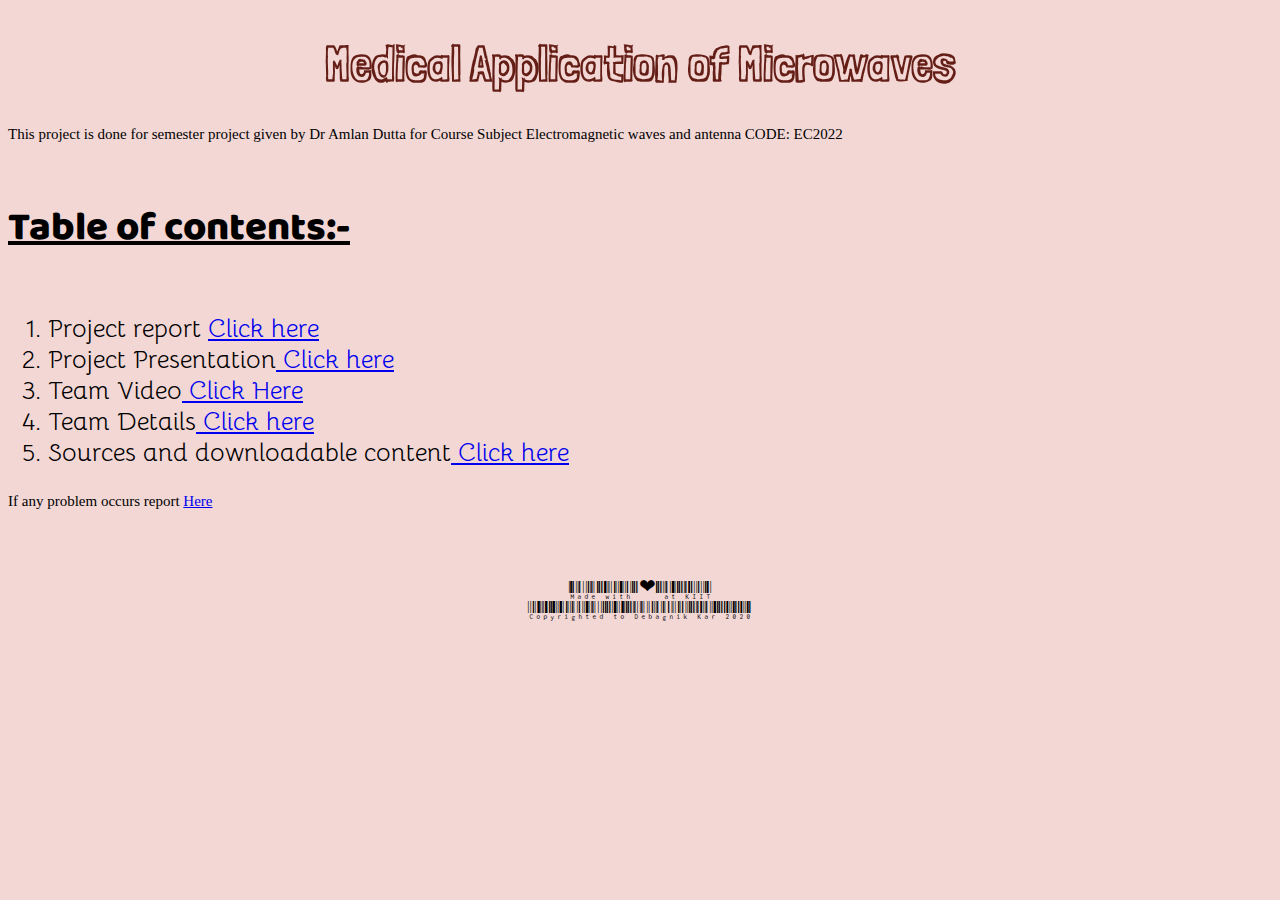
<file: toc.html>
<!DOCTYPE html>
<html lang="en">

<head>
    <meta charset="utf-8">
    <title>
      A project on Medical application of Microwaves
    </title>

    <link rel="stylesheet" href="design.css">
    <link href="https://fonts.googleapis.com/css?family=Baloo+2|Bellota|Libre+Barcode+128+Text|Londrina+Sketch&display=swap" rel="stylesheet">
  </head>

  <body class=body>
    <h1 class=heading>
      <center>
        Medical Application of Microwaves
      </center>
    </h1>
    This project is done for semester project given by Dr Amlan Dutta for Course Subject Electromagnetic waves and antenna CODE: EC2022
    <h4 class=heading1>
      <b>
        <u>
          Table of contents:-
        </u>
      </b>
    </h4>
    <div class=para>
      <ol type="disk">
        <li>Project report <a href="report.html"> Click here</a></li>
        <li>Project Presentation<a href="presentation.html"> Click here</a></li>
        <li>Team Video<a href="video.html"> Click Here</a></li>
        <li>Team Details<a href="details.html"> Click here</a></li>
        <li>Sources and downloadable content<a href="sources.html"> Click here</a></li>
        </ol>
      </div>
      <p>
        If any problem occurs report <a href="mailto:1804373@kiit.ac.in?Subject=report%20for%20TOC%20page" target="_top">Here</a>
      <p>

      <p><br><br>

      <div class=footer>
        <center> Made with ❤ at KIIT<br>Copyrighted to Debagnik Kar 2020</center>
      </div>
    </body>
  </html>
</file>
<file: design.css>
.body{
  background-color: #F2D7D5;
  font-size: 15px;
}

.heading{
  font-family: 'Londrina Sketch', cursive;
  font-size: 50px;
  color: #641E16;
}

.heading1{
  font-family: 'Baloo 2', cursive;
  font-size: 40px;
  color: #000000;
}

.para{
  font-family: 'Bellota', cursive;
  font-size: 25px;
  color: #000000;
}
.footer{
  font-family: 'Libre Barcode 128 Text', cursive;
  font-size: 20px;
  color: #000000;
}

.heading2{
  font-family: 'Baloo 2', cursive;
  font-size: 30px;
  color: #000000;
</file>
